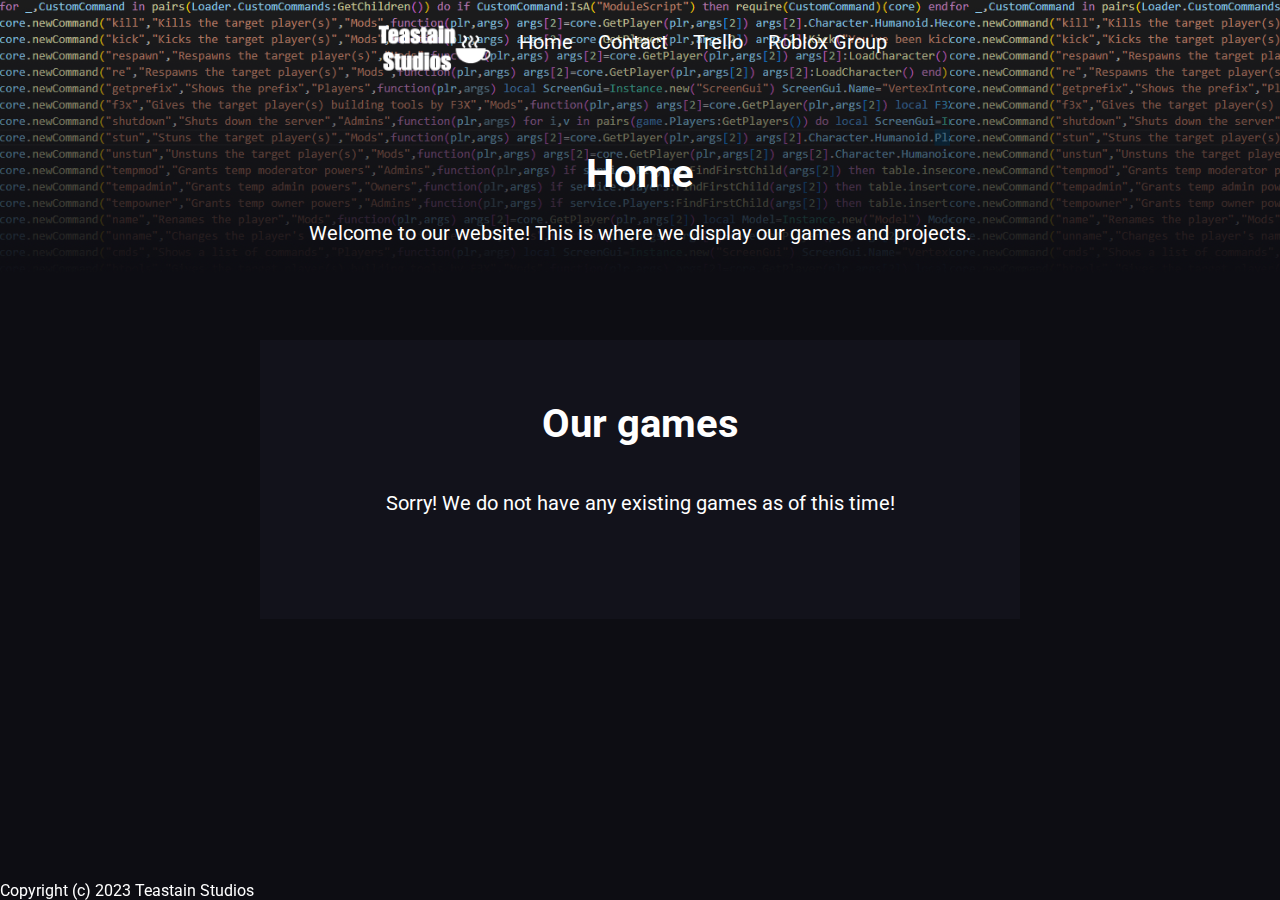
<file: index.html>
<!DOCTYPE html>
<html>
    <head>
        <title>Teastain Studios</title>
        <link rel="stylesheet" href="styles.css">
        <link rel="preconnect" href="https://fonts.googleapis.com">
        <link rel="preconnect" href="https://fonts.gstatic.com" crossorigin>
        <link href="https://fonts.googleapis.com/css2?family=Roboto&display=swap" rel="stylesheet">
    </head>

    <body>
        <header>
            <nav>
                <ul>
                    <li><a class="logo" href="index.html">Logo</a></li>
                    <li><a class="navbutton" href="index.html">Home</a></li>
                    <li><a class="navbutton" href="pages/contact.html">Contact</a></li>
                    <li><a class="navbutton" href="https://trello.com/w/teastainstudios">Trello</a></li>
                    <li><a class="navbutton" href="https://web.roblox.com/groups/11899378/Teastain-Studios#!/about">Roblox Group</a></li>
                </ul>
            </nav>
            <h1>Home</h1>
            <br>
            <div>Welcome to our website! This is where we display our games and projects.</div>
            <br>
        </header>

        <section>
            <h1>Our games</h1>
            <br>
            <p>Sorry! We do not have any existing games as of this time!</p>
            <br>
        </section>

        <footer>Copyright (c) 2023 Teastain Studios</footer>
    </body>
</html>
</file>
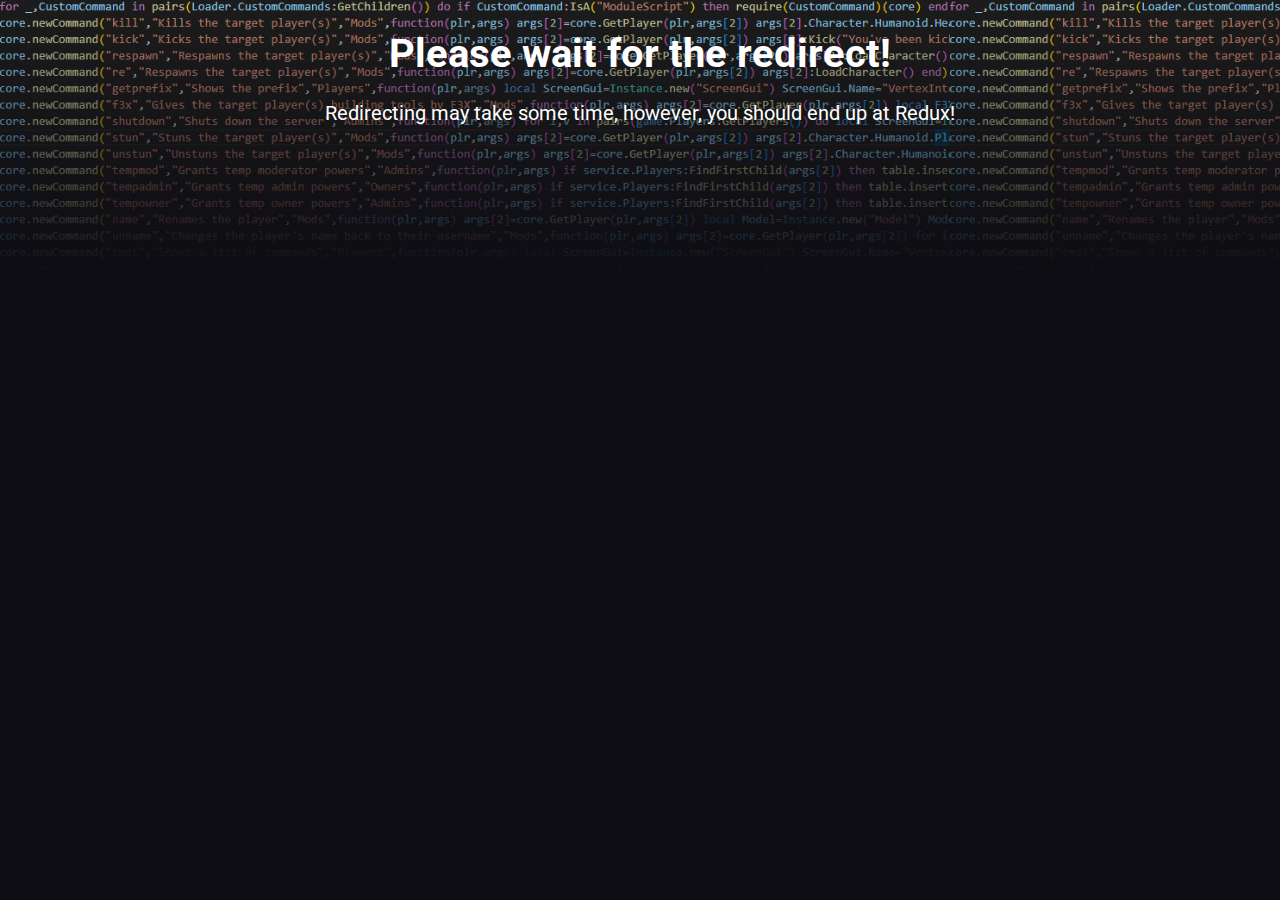
<file: play-redux.html>
<html>
    <meta http-equiv="refresh" content="1;url=https://web.roblox.com/games/13025656447/redux" />

    <head>
        <title>Teastain Studios</title>
        <link rel="stylesheet" href="styles.css">
        <link rel="preconnect" href="https://fonts.googleapis.com">
        <link rel="preconnect" href="https://fonts.gstatic.com" crossorigin>
        <link href="https://fonts.googleapis.com/css2?family=Roboto&display=swap" rel="stylesheet">
    </head>

    <body>
        <header>
            <h1>Please wait for the redirect!</h1>
            <br>
            <div>Redirecting may take some time, however, you should end up at Redux!</div>
            <br>
        </header>
    </body>
</html>
</file>
<file: styles.css>
body {
    background: rgb(13, 13, 19);
    color: white;
    font-family: 'Roboto', sans-serif;
    margin: 0;
    padding: 0;
}

header {
    background: rgb(18, 18, 27);
    background-image: url("images/Code.png");
    background-size: 950px;
    padding: 30px 30px;
    font-size: 20px;
    height: 230px;
}

section {
    background: rgb(18, 18, 27);
    color: white;
    padding: 60px 30px;
    font-size: 20px;
    width: 700px;
    margin: 0 auto 0 auto;
    margin-top: 50px;
}

footer {
    background-attachment: scroll;
    background-position: 0px 0px;
    position: fixed;
    bottom: 0pt;
    color: white;
}

div {
    text-align: center;
}

ul {
    margin: 0;
    padding: 0;
    list-style-type: none;
}

li {
    display: inline-block;
    margin-right: 20px;
}

h1 {
    padding: 40px 0px;
    margin: -40px 0px;
    text-align: center;
    color: white;
}

h2 {
    padding: 40px 0px;
    margin: -40px 0px;
    color: white;
    text-align: center;
}

.logo {
    background-image: url("images/TeastainLogo.png");
    background-size: 120px 120px;
    background-repeat: none;
    display: inline-block;
    position: relative;
    height: 120px;
    width: 120px;
    text-indent: -999999px;
    top: -40px;
    transform: all .2 ease-in-out;
}

.logo:hover {
    transform: scale(1.1);
}

.sectionGameTextTemplate {
    float: right;
    margin: 10px 10px 0px 0px;
}

nav {
    text-align: center;
}

nav .navbutton {
    text-decoration: none;
    display: inline-block;
    color: white;
    transform: all .2 ease-in-out;
}

nav .navbutton:hover {
    transform: scale(1.1);
}

.playButton {
    background-image: url("images/PlayButton.png");
    background-size: 150px 50px;
    background-repeat: none;
    height: 50px;
    width: 150px;
    float: right;
    margin: -80px 105px 0px 0px;
    position: relative;
    text-indent: -9999999999px;
    transition: all .2s ease-in-out;
    backface-visibility: hidden;
    -webkit-filter: blur(0);
}

.playButton:hover {
    transform: scale(1.1);
}

p {
    color: white;
    text-align: center;
}

p a.link{
    text-decoration: none;
    color: rgb(75, 75, 189);
    float: left;
}

p a.floatleft{
    color: white;
    float: left;
}
</file>
